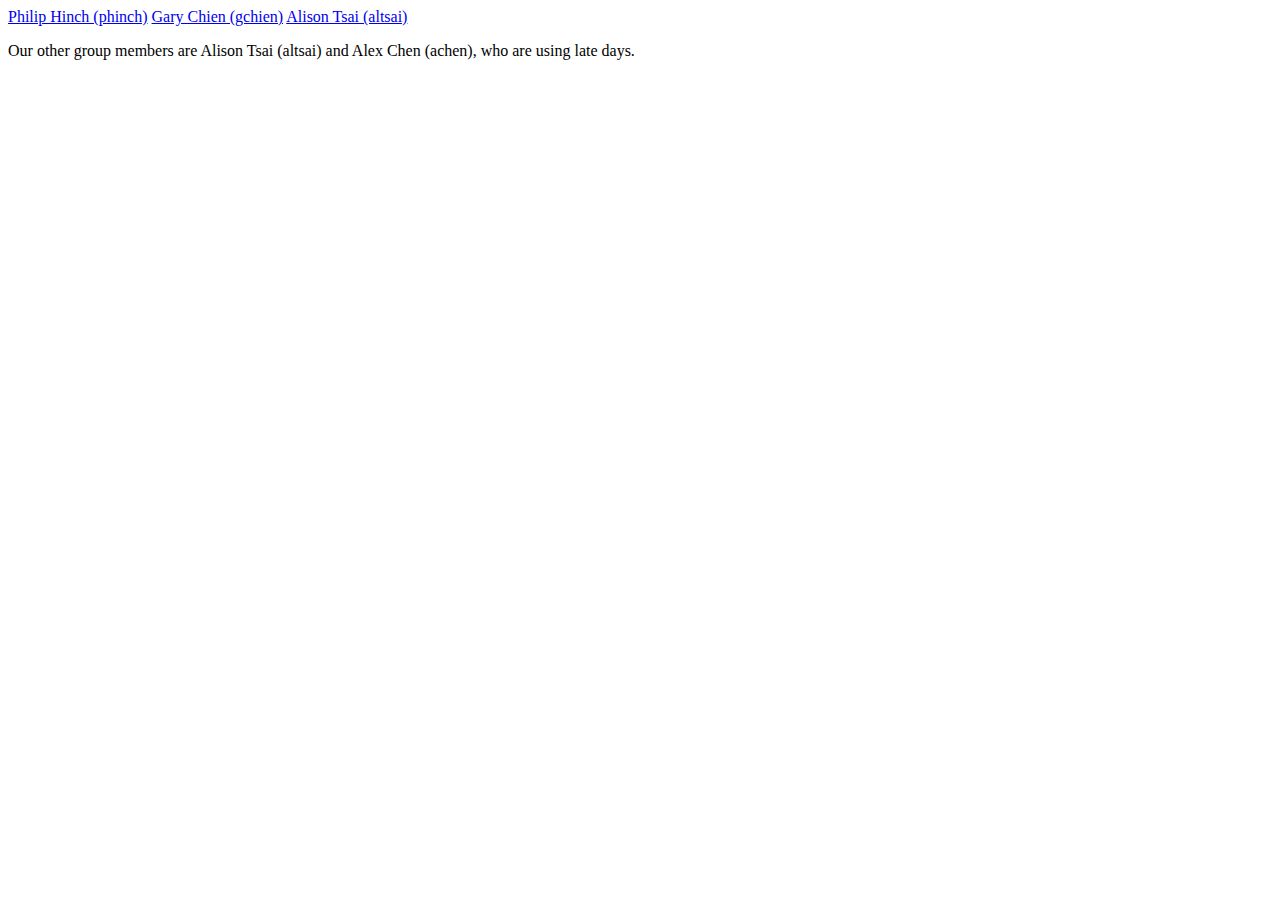
<file: index.html>
<!DOCTYPE html>
<html>
<head>
    <meta charset="utf-8">
    <title>Viz Two: Rotten Potatoes Group</title>
</head>

<body>
    <div id = "links">
        <a href = "html/phinch.html">Philip Hinch (phinch)</a>
        <a href = "html/gchien.html">Gary Chien (gchien)</a>
        <a href = "html/altsai.html">Alison Tsai (altsai)</a>
    </div>

    <p>Our other group members are Alison Tsai (altsai) and Alex Chen (achen), who are using late days.</p>
</body>
</file>
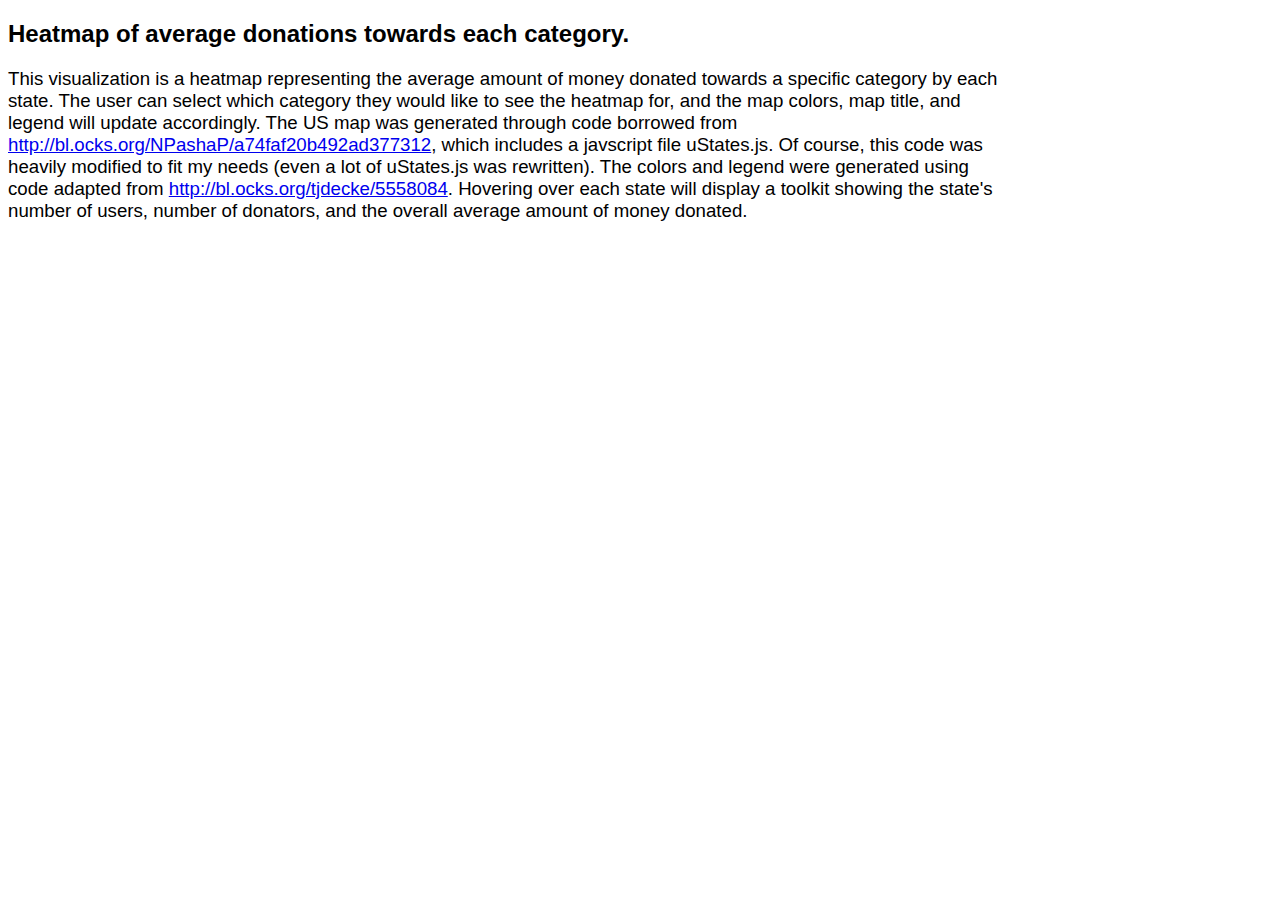
<file: html/gchien.html>
<!DOCTYPE html>
<html>
<head>
	<title>Viz2: Gary Chien</title>
	<meta charset="utf-8">
	<meta name="description" content="Donation Heatmap">
    <meta name="author" content="Gary Chien">
	<link rel="stylesheet" href="css/gchien.css">
	<script src="js/uStates.js"></script> <!-- creates uStates. -->
	<script src="https://ajax.googleapis.com/ajax/libs/jquery/2.2.0/jquery.min.js"></script>
	<script src="http://d3js.org/d3.v3.min.js"></script>
	<script src="js/gchien.js"></script>
</head>
<body>
	<div id="title">
		<h2 id="header">Heatmap of average donations towards each category.</h2>
	</div>
	<div id="description">
		<p>
			This visualization is a heatmap representing the average amount of money donated towards a
			specific category by each state. The user can select which category they would like to see
			the heatmap for, and the map colors, map title, and legend will update accordingly. The US map was generated through
			code borrowed from <a href="http://bl.ocks.org/NPashaP/a74faf20b492ad377312">http://bl.ocks.org/NPashaP/a74faf20b492ad377312</a>,
			which includes a javscript file uStates.js. Of course, this code was heavily modified to fit my needs (even a lot of
			uStates.js was rewritten). The colors and legend were generated using code adapted from <a href="http://bl.ocks.org/tjdecke/5558084">
			http://bl.ocks.org/tjdecke/5558084</a>. Hovering over each state will display a toolkit showing the state's number of users, number of
			donators, and the overall average amount of money donated.
		</p>
	</div>
</body>
</html>
</file>
<file: html/css/gchien.css>
.state{
	fill: none;
	stroke: darkgrey;
	stroke-width: 1;
}
.state:hover{
	fill-opacity:0.7;
}

#tooltip {   
	position: absolute;           
	text-align: center;
	padding: 20px;             
	margin: 10px;
	font: 12px sans-serif;        
	background: lightsteelblue;
	border: 1px;      
	border-radius: 2px;           
	pointer-events: none;
	background:rgba(0,0,0,0.9);
	border:1px solid grey;
	border-radius:5px;
	font-size:12px;
	width:auto;
	padding:4px;
	color:white;
	opacity:0;
}

#tooltip h4 {
	margin:0;
	font-size:14px;
}

text.legendlabel {
	font-size: 9pt;
	font-family: sans-serif;
	fill: grey;
}

p,
h1,
h2 {
	font-family: sans-serif;
}

p {
	width: 1000px;
	font-size: 14pt;
}
</file>
